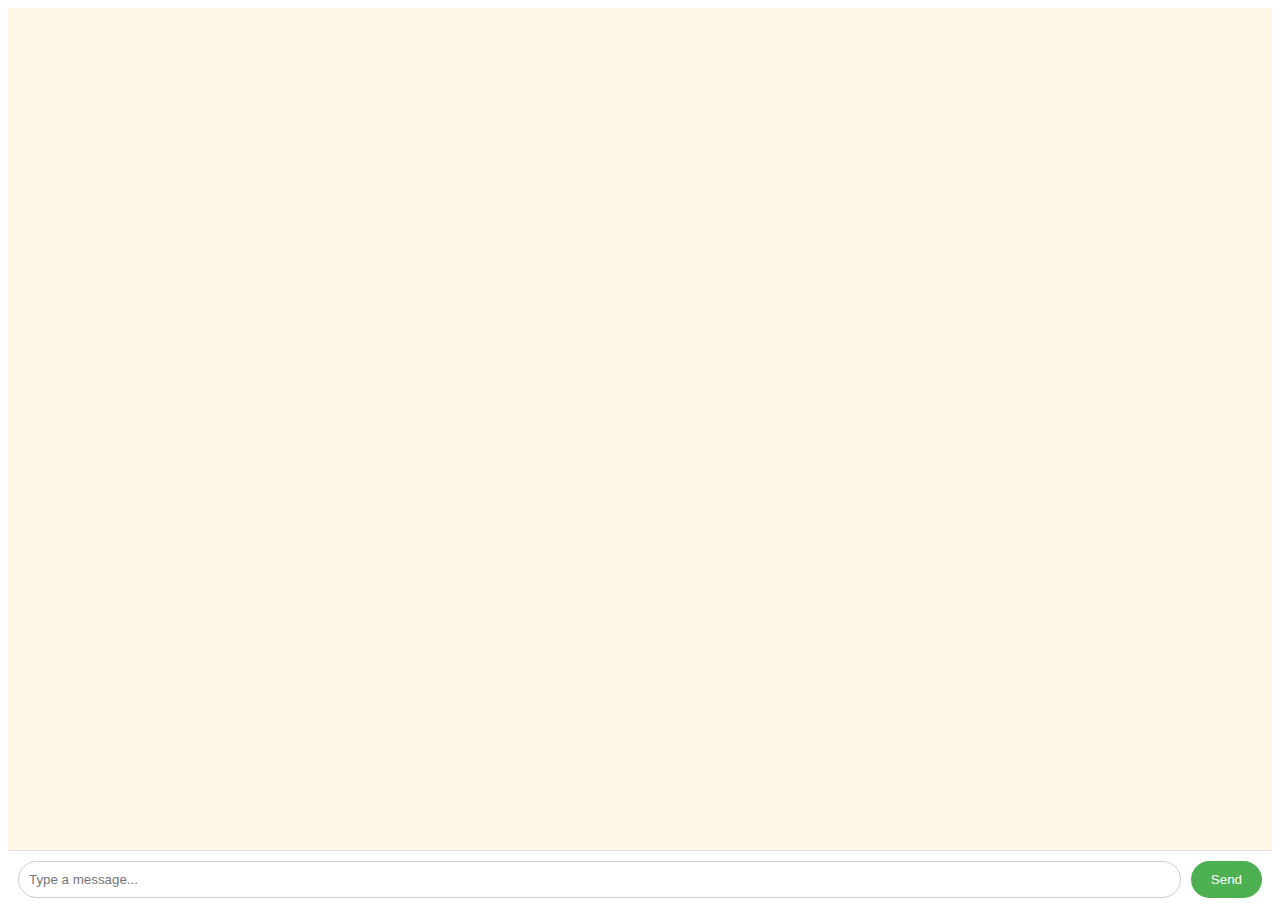
<file: templates/index.html>
<!DOCTYPE html>
<html lang="en">
<head>
    <meta charset="UTF-8">
    <meta name="viewport" content="width=device-width, initial-scale=1.0">
    <title>ChatBot</title>
    <style>
        .chat-container {
            display: flex;
            flex-direction: column;
            justify-content: space-between;
            height: 100vh;
            background-color: #FFF8E8;
        }

        .chat-box {
            padding: 20px;
            flex-grow: 1;
            overflow-y: auto;
        }

        .chat-bubble {
            display: flex;
            align-items: center;
            margin: 10px 0;
        }

        .chat-bubble.user {
            justify-content: flex-end; /* User messages on the right */
        }

        .chat-bubble.bot {
            justify-content: flex-start; /* Bot messages on the left */
        }

        .message-content {
            display: flex;
            align-items: center;
        }

        .message-icon {
            width: 30px;
            height: 30px;
            margin-right: 10px;
        }

        .message-text {
            background-color: white;
            padding: 10px;
            border-radius: 15px;
            max-width: 60%;
        }

        .chat-bubble.user .message-text {
            background-color: #20cf26;
            color: white;
        }

        .chat-bubble.bot .message-text {
            background-color: #f1f1f1;
            color: black;
        }

        .chatbot-is-thinking {
            display: flex;
            align-items: center;
            justify-content: flex-start;
            margin-left: 10px;
        }

        .dot {
            width: 8px;
            height: 8px;
            background-color: black;
            border-radius: 50%;
            margin: 0 3px;
            animation: blink 1.5s infinite ease-in-out;
        }

        @keyframes blink {
            0%, 100% { opacity: 0; }
            50% { opacity: 1; }
        }

        .input-box {
            display: flex;
            padding: 10px;
            background-color: white;
            border-top: 1px solid #ddd;
        }

        .input-box input {
            flex-grow: 1;
            padding: 10px;
            border: 1px solid #ccc;
            border-radius: 20px;
        }

        .input-box button {
            background-color: #4caf50;
            color: white;
            border: none;
            padding: 10px 20px;
            margin-left: 10px;
            border-radius: 20px;
            cursor: pointer;
        }

        .input-box button:hover {
            background-color: #45a049;
        }
    </style>
</head>
<body>
    <div class="chat-container">
        <div class="chat-box" id="chatBox">
            <!-- Messages will be dynamically inserted here -->
        </div>
        <div class="input-box">
            <input type="text" id="userInput" placeholder="Type a message..." />
            <button onclick="handleSend()">Send</button>
        </div>
        <div id="chatbotThinking" class="chatbot-is-thinking" style="display: none;">
            <p>I am thinking about your question hihi</p>
            <div class="dot"></div>
            <div class="dot"></div>
            <div class="dot"></div>
        </div>
    </div>

    <script>
        const chatBox = document.getElementById('chatBox');
        const userInput = document.getElementById('userInput');
        const chatbotThinking = document.getElementById('chatbotThinking');
        const userIcon = 'path_to_user_icon.png'; // Replace with actual path
        const chatBotIcon = 'path_to_chatbot_icon.png'; // Replace with actual path

        async function handleSend() {
            const input = userInput.value.trim();
            if (input === '') return;

            // Add user message
            appendMessage('user', input);

            // Show thinking animation
            chatbotThinking.style.display = 'flex';

            // Clear input field
            userInput.value = '';

            try {
                const response = await fetch('https://geminibot-2.onrender.com', {
                    method: 'POST',
                    headers: {
                        'Content-Type': 'application/json',
                    },
                    body: JSON.stringify({ message: input }),
                });

                if (!response.ok) {
                    throw new Error(`HTTP error! status: ${response.status}`);
                }

                const data = await response.json();
                const botMessage = data.response || 'No response from bot';
                appendMessage('bot', botMessage);
            } catch (error) {
                appendMessage('bot', 'Network error: ' + error.message);
            } finally {
                chatbotThinking.style.display = 'none';
            }
        }

        function appendMessage(sender, text) {
            const messageDiv = document.createElement('div');
            messageDiv.className = `chat-bubble ${sender}`;
            messageDiv.innerHTML = `
                <div class="message-content">
                    <img src="${sender === 'user' ? userIcon : chatBotIcon}" alt="${sender} icon" class="message-icon" />
                    <span class="message-text">${text}</span>
                </div>
            `;
            chatBox.appendChild(messageDiv);
            chatBox.scrollTop = chatBox.scrollHeight; // Scroll to the bottom
        }

        // Handle Enter key press
        userInput.addEventListener('keypress', (event) => {
            if (event.key === 'Enter') {
                handleSend();
            }
        });
    </script>
</body>
</html>
</file>
